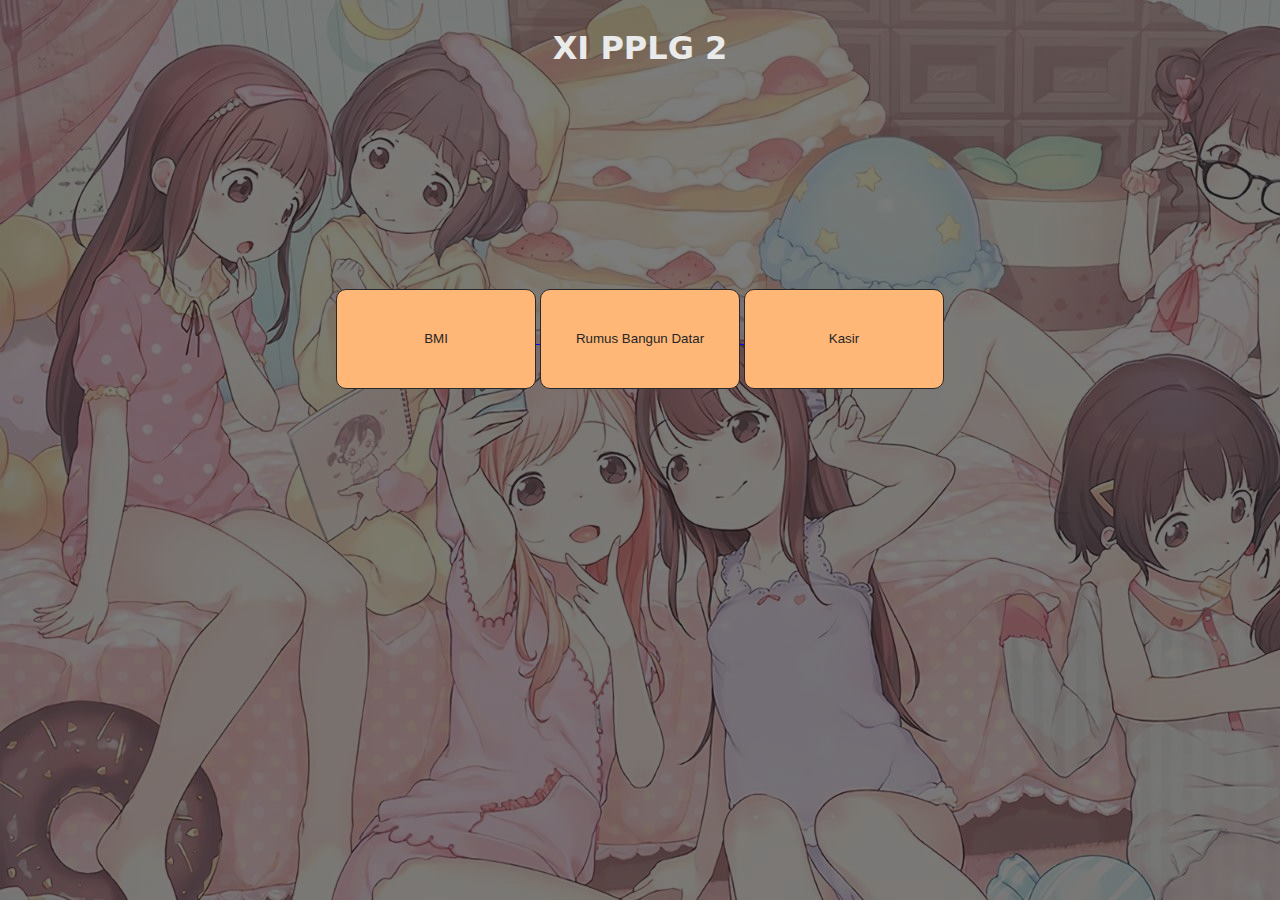
<file: index.html>
<!DOCTYPE html>
<html lang="en">

<head>
    <meta charset="UTF-8">
    <meta name="viewport" content="width=device-width, initial-scale=1.0">
    <title>Document</title>
    <link rel="stylesheet" href="home.css">
</head>

<body>
    <div class="title">
        <h1>XI PPLG 2</h1>
    </div>
    <div class="all">
            <div class="button">
                <a href="perhitungan_BMI.html" target="_blank">
                    <button>BMI</button>
                </a>
                <a href="rumus.html" target="_blank">
                    <button>Rumus Bangun Datar</button>
                </a>
                <a href="kasir.html" target="_blank">
                    <button>Kasir</button>
                </a>
            </div>
    </div>
</body>

</html>
</file>
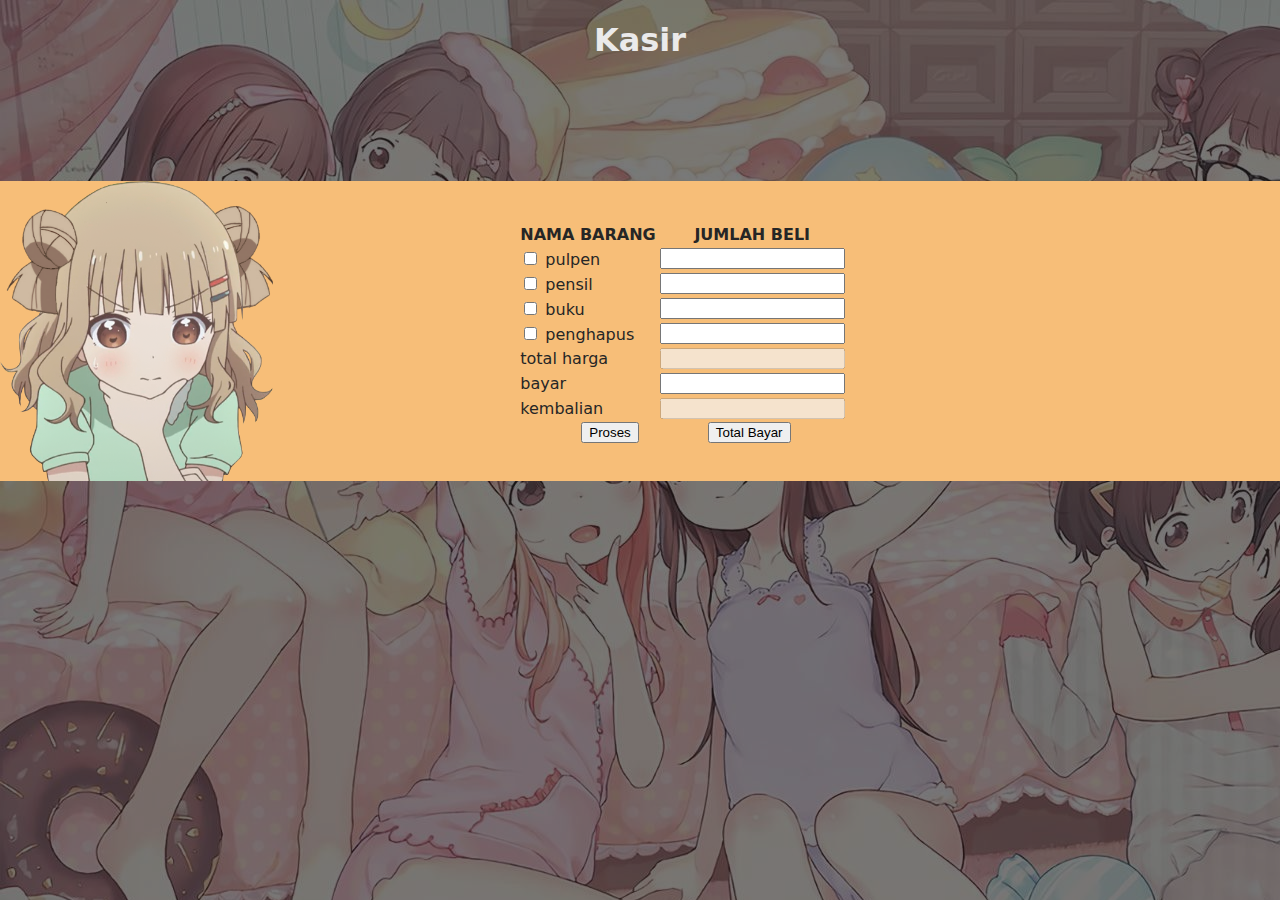
<file: kasir.html>
<!DOCTYPE html>
<html lang="en">

<head>
    <meta charset="UTF-8">
    <meta name="viewport" content="width=device-width, initial-scale=1.0">
    <title>Document</title>
    <style>
        body {
            margin: 0;
            background-color: rgb(33, 33, 33);
            font-family: system-ui, -apple-system, BlinkMacSystemFont, 'Segoe UI', Roboto, Oxygen, Ubuntu, Cantarell, 'Open Sans', 'Helvetica Neue', sans-serif;
            color: #262626;
            background-image: url(bg.png);
        }

        .title {
            display: flex;
            justify-content: center;
            align-items: center;
            color: #eaeaea;
        }

        .form {
            display: flex;
            background-color: rgb(247, 190, 120);
            justify-content: center;
            align-items: center;
            margin-top: 100px;
            height: 300px;
            background-image: url(chara-think.png);
            background-repeat: no-repeat;
            background-size: 20%;
            width: 1365px;
        }

        .btn {
            margin-left: 4rem;
        }
    </style>
</head>

<body>
    <div class="title">
        <h1>Kasir</h1>
    </div>
    <div class="form">
        <form name="form">
            <table>
                <tr>
                    <th colspan="2"></th>
                </tr>
                <tr>
                    <th>NAMA BARANG</th>
                    <th>JUMLAH BELI</th>
                </tr>
                <tr>
                    <td>
                        <label> <input type="checkbox" class="pulpen" /> </label>pulpen
                    </td>
                    <td><input type="text" class="jumlahBelipulpen" /></td>
                </tr>
                <tr>
                    <td>
                        <label> <input type="checkbox" class="pensil" /> </label>pensil
                    </td>
                    <td><input type="text" class="jumlahBelipensil" /></td>
                </tr>
                <tr>
                    <td>
                        <label> <input type="checkbox" class="buku" /> </label>buku
                    </td>
                    <td><input type="text" class="jumlahBelibuku" /></td>
                </tr>
                <tr>
                    <td>
                        <label> <input type="checkbox" class="penghapus" /> </label>penghapus
                    </td>
                    <td><input type="text" class="jumlahBelipenghapus" /></td>
                </tr>
                <tr>
                    <td>
                        <label> total harga </label>
                    </td>
                    <td><input type="text" id="total" disabled /></td>
                </tr>
                <tr>
                    <td>
                        <label> bayar </label>
                    </td>
                    <td><input type="text" id="payment" /></td>
                </tr>
                <tr>
                    <td>
                        <label> kembalian </label>
                    </td>
                    <td><input type="text" id="change" disabled /></td>
                </tr>
            </table>
            <input class="btn" type="button" value="Proses" />
            <input class="btn" type="button" value="Total Bayar" id="totalBayarBtn" />
        </form>
    </div>

    <script>
        let pulpen = document.querySelector('.pulpen');
        const jmlpulpen = document.querySelector('.jumlahBelipulpen');
        let pensil = document.querySelector('.pensil');
        const jmlpensil = document.querySelector('.jumlahBelipensil');
        let buku = document.querySelector('.buku');
        const jmlbuku = document.querySelector('.jumlahBelibuku');
        let penghapus = document.querySelector('.penghapus');
        const jmlpenghapus = document.querySelector('.jumlahBelipenghapus');

        const hasil = document.querySelector('#total');
        const bayarInput = document.getElementById('payment');
        const kembalian = document.getElementById('change');

        const proses = document.querySelector('input[type="button"]');
        proses.addEventListener('click', function () {
            if (pulpen.checked === false && pensil.checked === false && buku.checked === false && penghapus.checked === false) {
                alert('Check barang terlebih dahulu!');
            }

            let hargapulpen = 3000 * (jmlpulpen.value || 0);
            let hargapensil = 2000 * (jmlpensil.value || 0);
            let hargabuku = 5000 * (jmlbuku.value || 0);
            let hargapenghapus = 1500 * (jmlpenghapus.value || 0);

            let totalHarga = hargapulpen + hargapensil + hargabuku + hargapenghapus;
            hasil.value = totalHarga;

            let payment = parseFloat(bayarInput.value) || 0;
            let change = payment - totalHarga;

            if (change >= 0) {
                kembalian.value = change;
            } else {
                alert('Uang tidak cukup!');
            }
        });

        const totalBayarBtn = document.getElementById('totalBayarBtn');
        totalBayarBtn.addEventListener('click', function () {
            let hargapulpen = 3000 * (jmlpulpen.value || 0);
            let hargapensil = 2000 * (jmlpensil.value || 0);
            let hargabuku = 5000 * (jmlbuku.value || 0);
            let hargapenghapus = 1500 * (jmlpenghapus.value || 0);

            let totalHarga = hargapulpen + hargapensil + hargabuku + hargapenghapus;
            hasil.value = totalHarga;
        });
    </script>
</body>

</html>
</file>
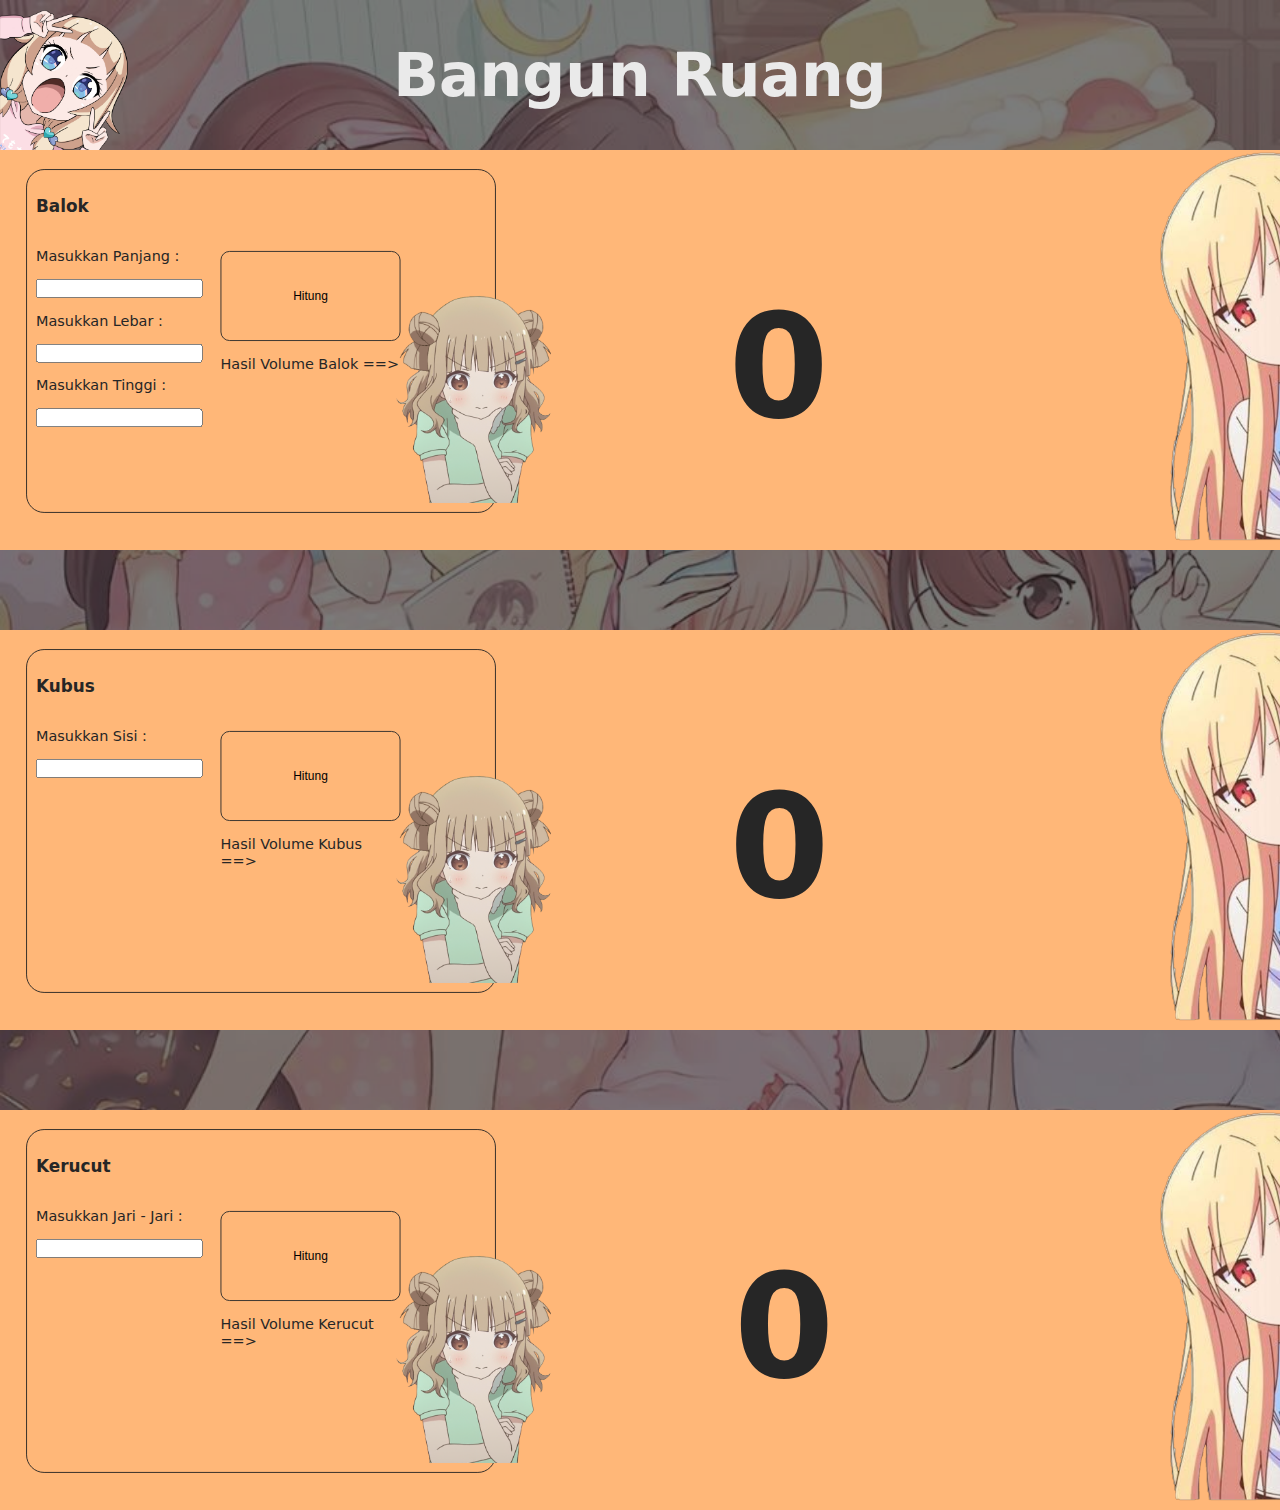
<file: rumus.html>
<!DOCTYPE html>
<html lang="en">
<head>
    <meta charset="UTF-8">
    <meta http-equiv="X-UA-Compatible" content="IE=edge">
    <meta name="viewport" content="width=device-width, initial-scale=1.0">
    <script src="rumus.js"></script>
    <link rel="stylesheet" href="rumus.css">
    <title>Rumus Bangun Ruang</title>
</head>
<body>
    <div class="all">
        <div class="title">
            <h1>Bangun Ruang</h1>
        </div>
        <div class="container-out">
            <div class="container">
                <h3>Balok</h3>
                    <div class="inputan">
                        <div class="container-input">
                            <div class="inputBalok">
                                <p>Masukkan Panjang :</p>
                                <input id="panjang" type="number">
                            </div>
                        
                            <div class="inputBalok">
                                <p>Masukkan Lebar :</p>
                                <input id="lebar" type="number">
                            </div>
                        
                            <div class="inputBalok">
                                <p>Masukkan Tinggi :</p>
                                <input id="tinggi" type="number">
                            </div>
                        </div> 
            
                        <div class="container-hasil">
                            <div class="button-hasil">
                                <button id="done" onclick="hitungBalok()">Hitung</button>
                            </div>
                            <div class="hasil-input">
                                <p>Hasil Volume Balok ==> </p>
                            </div>
                        </div>
                        <div class="hasil-angka">
                            <h1 id="hasilStringBalok">0</h1>
                        </div>
                    </div>
               </div>
        </div>
    
        <div class="spacer"></div>
      
        <div class="container-out">
            <div class="container">
                <h3>Kubus</h3>
            
                <div class="inputan">
            
                    <div class="container-input">
                        <div class="inputBalok">
                            <p>Masukkan Sisi :</p>
                            <input id="sisi" type="number">
                        </div>
                    </div>
                    <div class="container-hasil">
                        <div class="button-hasil">
                            <button id="done" onclick="hitungKubus()">Hitung</button>
                        </div>
                        <div class="hasil-input">
                            <p >Hasil Volume Kubus ==> </p>
                        </div>
                    </div>
                    <div class="hasil-angka">
                        <h1 id="hasilStringKubus">0</h1>
                    </div>
                </div>
               </div>
        </div>
        <div class="spacer"></div>
        <div class="container-out">
            <div class="container">
                <h3>Kerucut</h3>
                <div class="inputan">
                    <div class="container-input">
                        <div class="inputBalok">
                            <p>Masukkan Jari - Jari : </p>
                            <input id="jari" type="number">
                        </div>
                    </div>
            
            
                    <div class="container-hasil">
                        <div class="button-hasil">
                            <button id="done" onclick="hitungKerucut()">Hitung</button>
                        </div>
                        <div class="hasil-input">
                            <p>Hasil Volume Kerucut ==> </p>
                        </div>
                    </div> 
                    <div class="hasil-angka">
                        <h1 id="hasilStringKerucut">0</h1>
                    </div>    
                </div>
        </div>
    </div>
    
</body>
</html>
</file>
<file: home.css>
body{
    background-color: #262626;
    color: #eaeaea;
    background-image: url(bg.png);

}

.all{
    display: flex;
    height: 500px;
    justify-content: center;
    align-items: center;
}

.title{
    color: #eaeaea;
    display: flex;
    justify-content: center;
    align-items: center;
    font-family: system-ui, -apple-system, BlinkMacSystemFont, 'Segoe UI', Roboto, Oxygen, Ubuntu, Cantarell, 'Open Sans', 'Helvetica Neue', sans-serif;
}

button{
    border: #292929 1px solid;
    border-radius: 10px;
    background-color: transparent;
    width: 200px;
    color: #262626;
    background-color: rgb(255, 183, 120);
    height: 100px;
}

button:hover{
    background-color: #262626;
    color: rgb(255, 183, 120);
    border: 1px solid  rgb(255, 183, 120);
    transition: ease-in-out 0.3s;
    
    
}
</file>
<file: rumus.css>
body{
    margin: 0;
    padding: 0;
    font-family: system-ui, -apple-system, BlinkMacSystemFont, 'Segoe UI', Roboto, Oxygen, Ubuntu, Cantarell, 'Open Sans', 'Helvetica Neue', sans-serif;
    background-color: #262626;
}

.all{
    background-image: url(bg.png);
    background-size: cover;
}

.spacer{
    margin: 80px;
}

.title{
    color: #eaeaea;
    display: flex;
    justify-content: center;
    font-size: 30px;
    /* background-color: antiquewhite; */

    background-image: url(Daco_5259723.png);
    background-size: 10%;
    background-repeat: no-repeat;
    background-position-y: 10px;
}

.container-out{
    background-color: rgb(255, 183, 120);
    height: 400px;
    color: #262626;
    background-image: url(png-image.png);
    background-size: 28%;
    background-position-x: 970px;
    background-repeat: no-repeat;

}

h3{
    margin-top: 20px;
}

.container{
    display: flex;
    flex-wrap: wrap;
    align-items: center;
    /* background-color: antiquewhite; */
    border: 1px solid #232323;
    padding: 10px;
    width: 500px;
    scale: 90%;
    /* margin: 100px; */
    border-radius: 20px;
}

.inputan{
    display: flex;
    /* background-color: antiquewhite; */
    background-image: url(chara-think.png);
    background-repeat: no-repeat;
    background-size: 14%;
    background-position-x: 400px;
    background-position-y: 70px;
}

.container-hasil{
    /* background-color: rgb(182, 133, 90); */
    margin: 20px;
}

button{
    border: #292929 1px solid;
    border-radius: 10px;
    background-color: transparent;
    width: 200px;
    height: 100px;
}

.hasil-angka{
    width: 800px;
    height: 300px;
    /* background-color: antiquewhite; */
    font-size: 80px;
    display: flex;
    justify-content: center;
    align-items: center;
}

button:hover{
    background-color: #262626;
    color: rgb(255, 183, 120);
    transition: ease-in-out 0.3s;
    
}
</file>
